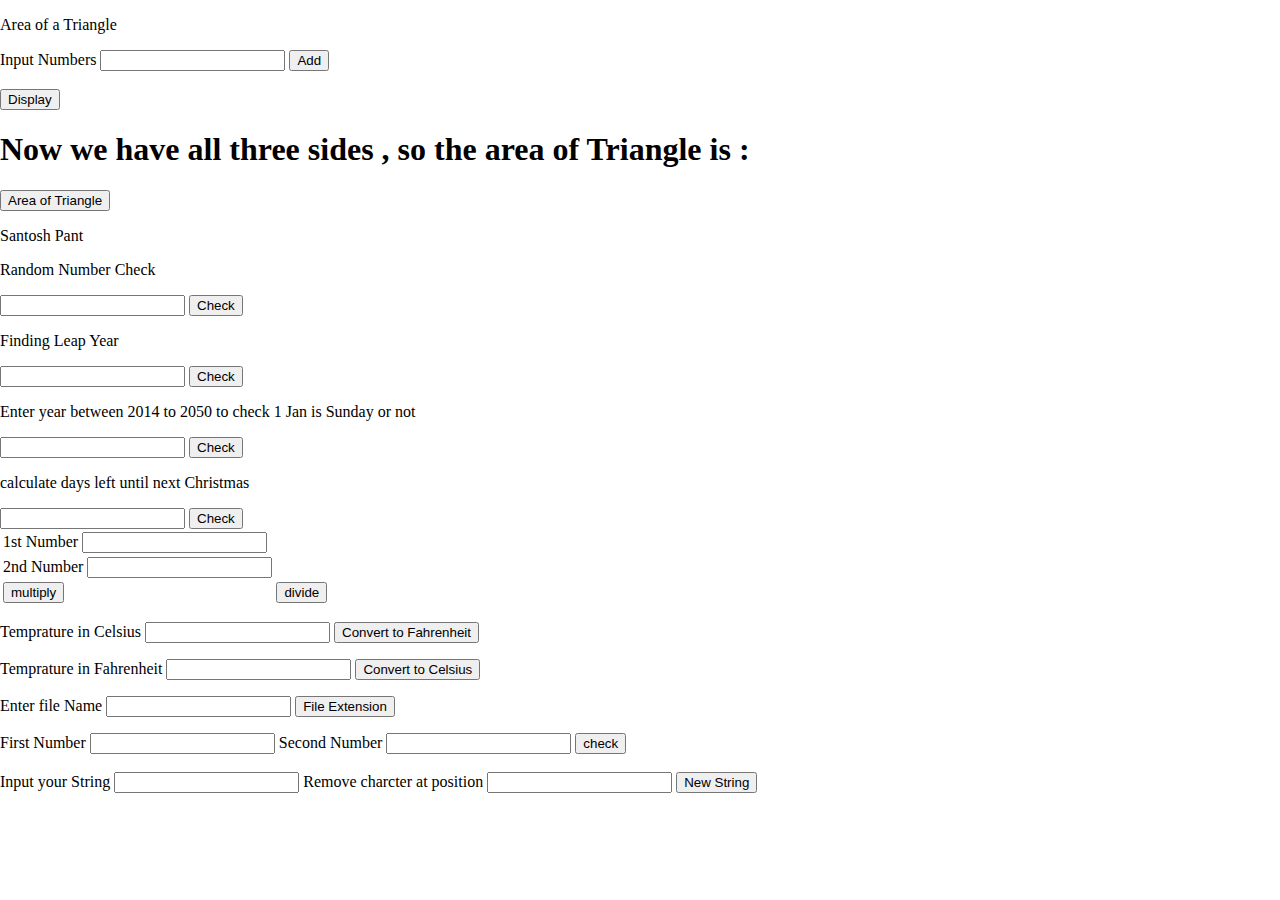
<file: FunEducation.html>
<!DOCTYPE html>
<html lang="en" dir="ltr">

<head>
  <meta charset="utf-8">
  <title>Maths Folmulas</title>
  <link rel="page-icon" href="images/>favicon.ico">
  <link rel="stylesheet" href="CSS/stylesheet.css">
</head>

<body>
  <p>Area of a Triangle</p>
  <label for="inputNumbers">Input Numbers</label>
  <input id="entry" type="inputNumbers" name="" value="">
  <button id="add" onclick="addArray();" type="Add" name="button">Add</button><br><br>

  <button id="display" onclick="displayNum();" type="button" name="button">Display</button>
  <div id="d"></div>


  <h1>Now we have all three sides , so the area of Triangle is :</h1>
  <button type="areaTriangle" onclick="areaTriangle();" name="button">Area of Triangle</button>
  <p id="area"></p>
  <script type="text/javascript">
    var d = [];

    function addArray() {
      var k = document.getElementById("entry");
      d.push(parseInt(k.value));
      k.value = " ";
    }

    function displayNum() {
      document.getElementById("d").innerHTML = d;
    }

    function areaTriangle() {
      var s = (d[0] + d[1] + d[2]) / 2;
      area = Math.sqrt(s * (s - d[0]) * (s - d[1]) * (s - d[2]));
      document.getElementById("area").innerHTML = area;
    }
  </script>

  <p id="name">Santosh Pant</p>

  <script type="text/javascript">
    setInterval(changeName, 1000);

    function changeName() {
      var l = document.getElementById("name");
      l.innerHTML = "You are Great";
    }
  </script>

  <p>Random Number Check</p>
  <input id="yourNum" type="text" name="" value="">
  <button type="checking" onclick="randomNumberChecking()" name="button">Check</button>
  <div id="answer"> </div>
  <div id="randomNum"> </div>
  <script type="text/javascript">
    function randomNumberChecking() {
      var userNum = document.getElementById("yourNum").value;
      var num = Math.trunc(Math.random() * 10);
      document.getElementById("randomNum").innerHTML = num;
      if (userNum == num) {
        document.getElementById("answer").innerHTML = " Number Matched";
      } else {
        document.getElementById("answer").innerHTML = " Number Not Matched";
      }
    }
  </script>

  <p>Finding Leap Year</p>
  <input id="yearInput" type="text" name="" value="">
  <button type="button" onclick="leapYearCheck();" name="button">Check</button>
  <div id="yearCheck"> </div>
  <script type="text/javascript">
    function leapYearCheck() {
      var userYear = document.getElementById("yearInput").value;
      if (userYear % 4 === 0) {
        document.getElementById("yearCheck").innerHTML = "Leap Year";
      } else {
        document.getElementById("yearCheck").innerHTML = "Not Leap Year";
      }
    }
  </script>

<!*Enter year between 2014 to 2050 to check 1 Jan is Sunday or not*/>
  <p>Enter year between 2014 to 2050 to check 1 Jan is Sunday or not</p>
  <input type="text" id="inputYear" name="" value="">
  <button type="button" onclick="sundayCheck();" name="button">Check</button>
  <div id="displayAnswer">

  </div>
  <script type="text/javascript">
    function sundayCheck() {
      var userInputYear = document.getElementById("inputYear").value
      var gettingDate = new Date(userInputYear, 0, 1);
      if (gettingDate.getDay() == 0) {
        document.getElementById("displayAnswer").innerHTML = "In year" + userInputYear + "on 1st Jan is Sunday";
      } else {
        document.getElementById("displayAnswer").innerHTML = "Not Sunday";
      }

    }
  </script>


  <p>calculate days left until next Christmas</p>
  <input id="Yearss" type="text"  name="" value="">
  <button type="button" onclick="findingDays();" name="button">Check</button>
  <div id="daysLeftfromNow"> </div>
    <script type="text/javascript">
    function findingDays() {
      var todayDate=new Date();
      alert(todayDate);
      var takingUserYear=document.getElementById("Yearss").value;
      var Christmas=new Date(takingUserYear,11,25);
      alert(Christmas);

        var oneDay=(1000*60*60*24);
        var a=Christmas.getTime();
        var b= todayDate.getTime();
        var daysLefttoCmas=Math.ceil((a-b)/oneDay);
        document.getElementById("daysLeftfromNow").innerHTML=+daysLefttoCmas+"days left for Christmas";
      }
    </script>
    <!Write a JavaScript program to calculate multiplication and division of two numbers>
     <table>
       <tr>
         <td>
           <label for="">1st Number</label>
           <input id="firstNum" type="text" name="" value="">

         </td>
         <tr>
           <td>
             <label for="">2nd Number</label>
             <input id="secondNum" type="text" name="" value="">
           </td>
         </tr>
       </tr>
       <tr>
         <td>
           <button type="button" onclick="multiply();" name="button">multiply</button>
         </td>
         <td>
           <button type="button" onclick="divide();" name="button">divide</button>
         </td>
       </tr>
     </table>
     <p id="result"></p>
     <script type="text/javascript">
     function multiply() {
       var firstNum=document.getElementById("firstNum").value;
       var secondNum=document.getElementById("secondNum").value;
       document.getElementById("result").innerHTML="The result is"+firstNum*secondNum;
     }

     function divide() {
       var firstNum=document.getElementById("firstNum").value;
       var secondNum=document.getElementById("secondNum").value;
       document.getElementById("result").innerHTML="The result is"+firstNum/secondNum;
     }
     </script>

     <!Write a JavaScript program to convert temperatures to and from Celsius, Fahrenheit.  Go to the editor
[ Formula : c/5 = (f-32)/9 [ where c = temperature in Celsius and f = temperature in Fahrenheit ]>

        <label>Temprature in Celsius</label>
        <input id="tempCelsius" type="text" name="" value="">
        <button type="button" onclick="tempFaren();" name="button">Convert to Fahrenheit</button>
        <p id="resultFaren"> </p>
        <label>Temprature in Fahrenheit</label>
        <input id="tempFarenheit" type="text" name="" value="">
        <button type="button" onclick="tempCel();" name="button">Convert to Celsius</button>
        <p id="resultCel"> </p>

        <script type="text/javascript">
          function tempFaren() {
            var tempCelc= document.getElementById("tempCelsius").value;
            var farenH= ((tempCelc*9)/5)+32;
            alert(farenH);
            document.getElementById("resultFaren").innerHTML="Temprature in Fahrenheit is"+farenH;
          }

          function tempCel() {
            var tempFaren=document.getElementById("tempFarenheit").value;
            var tempCelsius=(((tempFaren-32)*5)/9);
            alert(tempCelsius);
            document.getElementById("resultCel").innerHTML="Temprature in Celsius is"+tempCelsius;
          }
        </script>

<!Write a JavaScript exercise to create a variable using a user-defined name???(Not Solved Yet)>
<!Write a JavaScript exercise to get the extension of a filename>
  <label>Enter file Name</label>
  <input type="text" id="fileName" name="" value="">
  <button type="button" onclick="fileExtension();" name="button">File Extension</button>
  <p id="fileExt"></p>
  <script type="text/javascript">
    function fileExtension() {
      var file_Name=document.getElementById("fileName").value;
      var extension=file_Name.split('.').pop();
      alert(extension);
      document.getElementById("fileExt").innerHTML="Extension of file is " +extension;
    }
  </script>

  <!Write a JavaScript program to check two given numbers and return true if one of the number is 50 or if their sum is 50. >
  <label>First Number</label>
  <input type="text" id="firstNum" name="" value="">
  <label>Second Number</label>
  <input type="text" id="secondNum" name="" value="">
  <button type="button" onclick="checkCondition();" name="button">check</button>
  <script type="text/javascript">
  function checkCondition() {
    var a=document.getElementById("firstNum").value;
    var b=document.getElementById("secondNum").value;
    if (a==50||b==50 ||(a+b)==50){
      return true;
    }
    else {
      return false;
    }
  }
  </script><br><br>

<!Write a JavaScript program to remove a character at the specified position of a given string and return the new string.>
    <label>Input your String </label>
     <input type="text" id="myString" name="" value="">
     <label>Remove charcter at position</label>
     <input type="text" id="charPosition" name="" value="">
     <button type="button" onclick="newString();" name="button">New String</button>
     <p id="new_String"></p>
     <script type="text/javascript">
       function newString() {
         var a =document.getElementById("myString").value;
         var b= parseInt(document.getElementById("charPosition").value);
         alert(b);
         var part1 = a.substring(0,b);
         var d=(b+1);
         alert(d);
         var part2 = a.substring(d,a.length);
         alert(part2);
         var c =(part1+part2);
         alert(c);
         document.getElementById("new_String").innerHTML=c;
       }

     </script>

     <!Write a JavaScript program to create a new string from a given string changing the position of first and last charac>
     <!The string length must be greater than or equal to 1>



</body>

</html>
</file>
<file: CSS/stylesheet.css>
body {
  margin: 0;
}

.top {
  padding-left: 25%;
}

.logo-tag {
  background-color: rgb(255, 100, 200);
}

.comlogo {
  width: 180px;
  margin-right: 10px;
  border-radius: 20px 30px;
}

.navigation {
  background-color: #3d4973;
  padding-left: 20px;
  margin-top: 0;


}

.navigation button {
    display: inline-block;
    border: 0;
    line-height: 2.5;
    padding: 0 20px;
    font-size: 1rem;
    text-align: center;
    color: #fff;
    text-shadow: 1px 1px 1px #000;
    border-radius: 10px;
    background-color: rgba(220, 0, 0, 1);
    background-image: linear-gradient(to top left,
                                      rgba(0, 0, 0, .2),
                                      rgba(0, 0, 0, .2) 30%,
                                      rgba(0, 0, 0, 0));
    box-shadow: inset 2px 2px 3px rgba(255, 255, 255, .6),
                inset -2px -2px 3px rgba(0, 0, 0, .6);
}

.navigation button:hover {
    background-color: rgba(255, 0, 0, 1);
}

.navigation button:active {
    box-shadow: inset -2px -2px 3px rgba(255, 255, 255, .6),
                inset 2px 2px 3px rgba(0, 0, 0, .6);
}

.navigation input{
  width: 300px;
  margin-left: 380px;
  margin-right: 10px;
  padding-left: 20px;
  border-width: thick;
  border-color: yellow;
  text-align: left;
  counter-reset:none;
  text-indent: -1em;


}

.navigation a{
  text-decoration: none;
  color: inherit;
}

.bodyimg {

  width: 100%;
}

.rightimg img{
   width: 400px;
   padding-right: 20px;
}

.rightimg p{
  padding-right: 250px;
  padding-left: 20px;
  text-align: left;
}

.bottom-container{
  background-color: #3d4973;
  text-align: center;
  }

  .bottom-container a{
    color: yellow;
    margin:0 7px 0 7px;
  }

  .info-container button{
    width: 200px;
    line-height: 3;
    border-radius: 25px;
    border: 0;
    color: #38351a;
     box-shadow:4px 3px #545434;
    font-size: 18px;
    font-weight: bold;
    background-image: linear-gradient(#696957,70%, #121211);


  }
/*contact tab stylesheet*/
.below-navigation{
  background-color: #f2e994;
}


.lorem-ipsum p{
  width: 520px;
  margin:0 10px 0 10px;
  margin-bottom: 200px;
}



.data-collection{
  width: 30%;
  border-style:inset;
  border-radius: 10px;
  border-width: 4px;
  border-color: black;
  text-align:justify;
  padding-left: 60px;


}

.data-collection table{
  margin-bottom: 220px;
}

.print{
  background: blue;
  color: yellow;
  border-radius: 13px;
}
</file>
